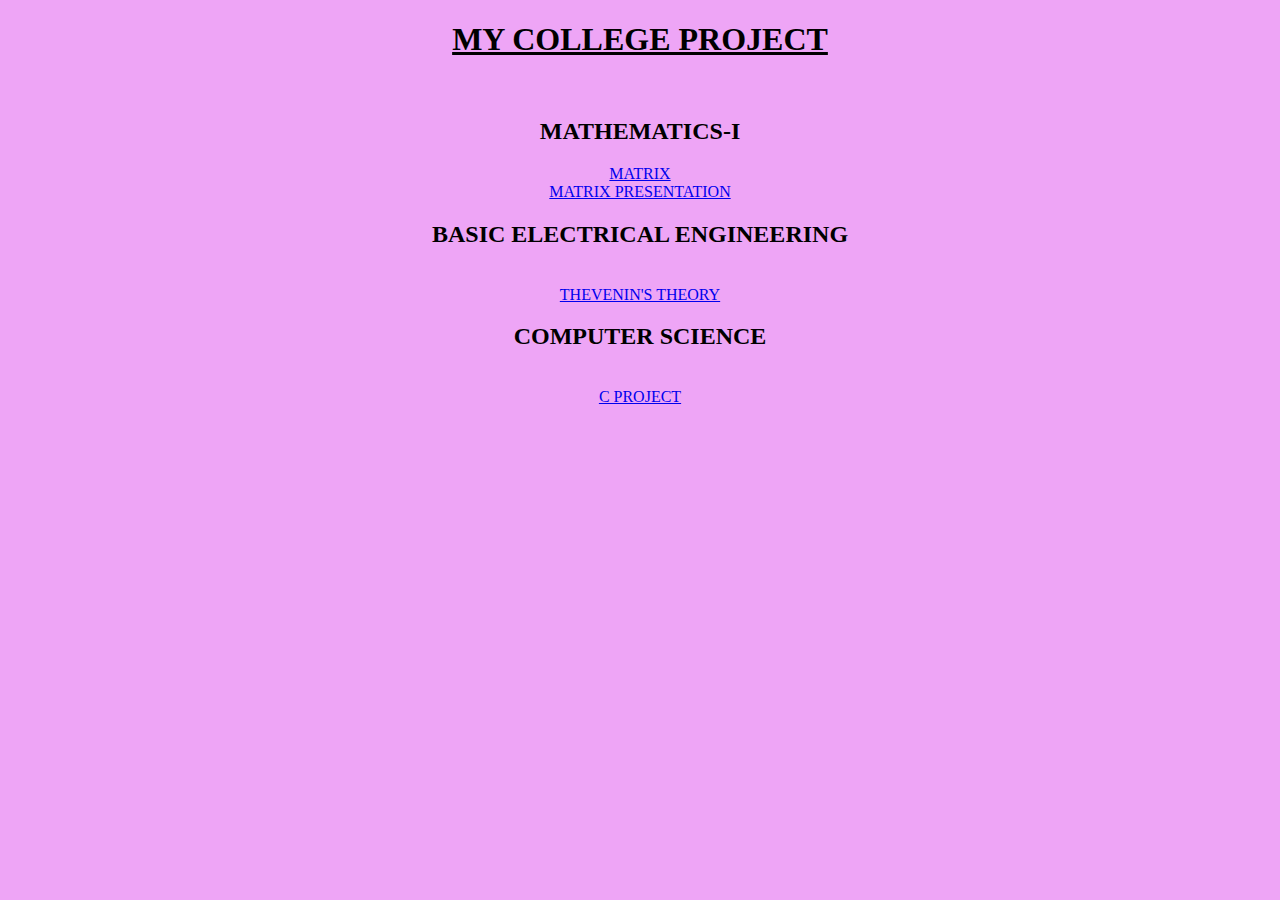
<file: page5.html>
<!DOCTYPE html>
<html>
<head>
	<title>project</title>
</head>
<body style="background-color: #eea5f6">
<center><h1><u>MY COLLEGE PROJECT</u></h1><br>
	<h2>MATHEMATICS-I</h2>

<a href="Definition of Matrix 01.docx" download="Matrix">MATRIX</a><br>
<a href="NARULA INSTITUTE  OF TECHNOLOGY.pptm" download="Matrix">MATRIX PRESENTATION</a><br>
<h2>BASIC ELECTRICAL ENGINEERING</h2><br>
<a href="theivnin theorem.pptx" download="THEOERM">THEVENIN'S THEORY</a><br>
<h2>COMPUTER SCIENCE</h2><BR>
<a href="CS project(1).docx" download="c programming">C PROJECT</a>

</center>
</body>
</html>
</file>
